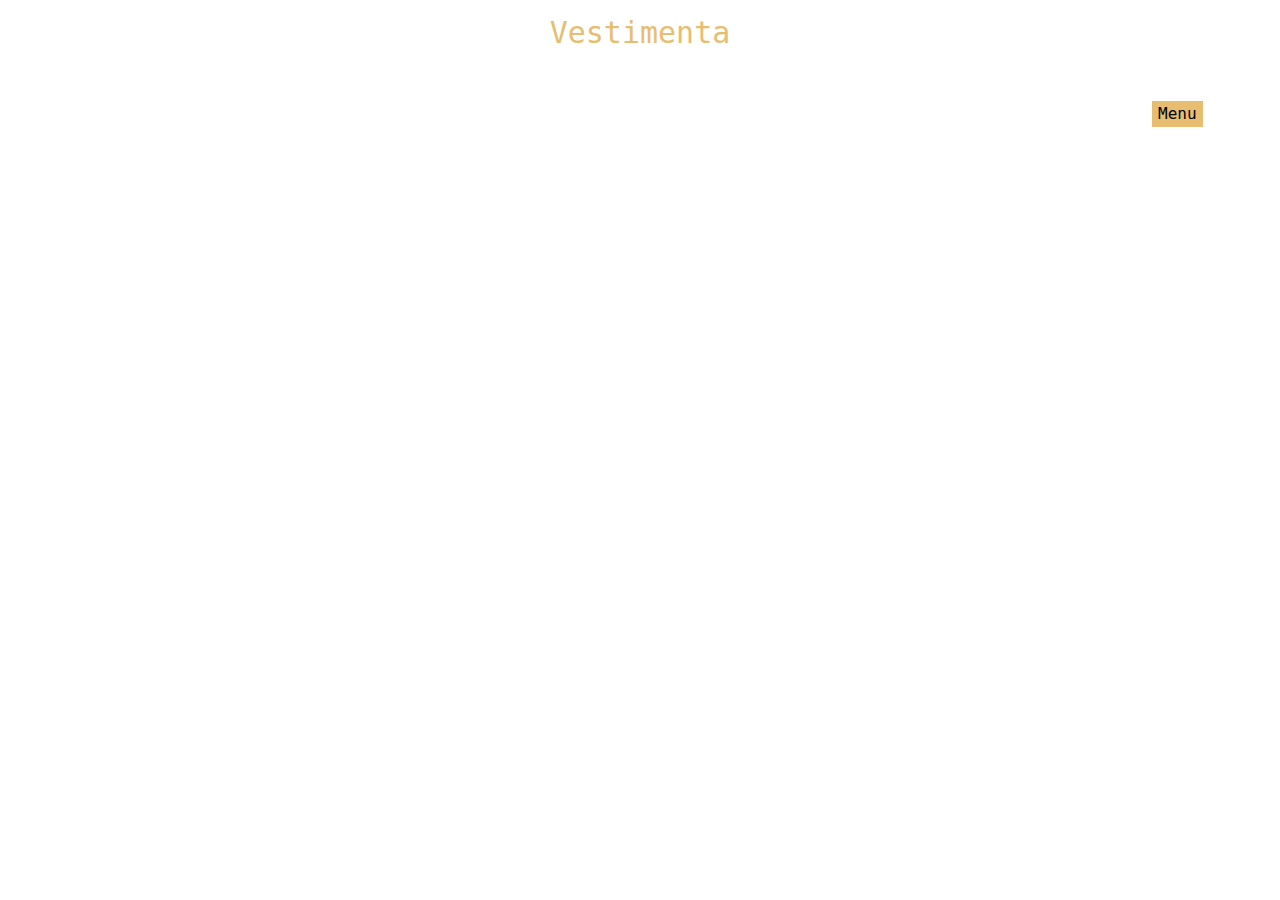
<file: indumentaria.html>
<!DOCTYPE html>
<html lang="en" >
<head>
  <meta charset="UTF-8">
  <title>Vestimenta</title>
  <link rel='stylesheet' href='https://stackpath.bootstrapcdn.com/bootstrap/4.5.0/css/bootstrap.min.css'>
<link rel='stylesheet' href='https://cdnjs.cloudflare.com/ajax/libs/OwlCarousel2/2.3.4/assets/owl.carousel.min.css'><link rel="stylesheet" href="./styleMembers.css">

</head>
<body>
  <figure class="mast__bg" style="background-image:url(https://media.discordapp.net/attachments/1086353517263982703/1087940887599906896/ForntImage_3.png)"></figure>
  <div class="gtco-testimonials">
    <h2>Vestimenta</h2>
    <a href="./index.html"><button class="custom-btn btn-14">Menu</button></a>
  </div>
</body>
</html>
</file>
<file: styleMembers.css>
body {
  margin: 0;
  width: 100%;
  font-family: "Cutive Mono", monospace;
  line-height: 1.5;
  font-weight: 400;
  font-style: normal;
  -ms-text-size-adjust: 100%;
  -webkit-text-size-adjust: 100%;
  -webkit-font-smoothing: antialiased;
  -moz-osx-font-smoothing: grayscale;
  text-rendering: optimizeLegibility;
}


.btn-14 {
  background: #E7BD70;
  border: none;
  z-index: 1;
  margin-left: 90%;

}
.btn-14:after {
  position: absolute;
  content: "";
  width: 5px;
  height: 0;
  top: 0;
  left: 0;
  z-index: -1;
  border-radius: 5px;
  background-color: #E7BD70;
  transition: all 0.3s ease;
}
.btn-14:hover {
  color: #000;
}
.btn-14:hover:after {
  top: auto;
  bottom: 0;
  height: 100%;
}
.btn-14:active {
  top: 2px;
}



.mast__bg {
  position: absolute;
  top: 0;
  left: 0;
  width: 100%;
  height: 100%;
  margin: 0;
  padding: 0;
  background-size: cover;

  
}


.gtco-testimonials {
  position: relative;
  margin-top: 15px;
}
.gtco-testimonials h2 {
  font-size: 30px;
  text-align: center;
  color: #E7BD70;
  margin-bottom: 50px;
}
.gtco-testimonials .owl-stage-outer {
  padding: 30px 0;
}
.gtco-testimonials .owl-nav {
  display: none;
}
.gtco-testimonials .owl-dots {
  text-align: center;
}
.gtco-testimonials .owl-dots span {
  position: relative;
  height: 10px;
  width: 10px;
  border-radius: 50%;
  display: block;
  background: #fff;
  border: 2px solid #E7BD70;
  margin: 0 5px;
}
.gtco-testimonials .owl-dots .active {
  box-shadow: none;
}
.gtco-testimonials .owl-dots .active span {
  background: #E7BD70;
  box-shadow: none;
  height: 12px;
  width: 12px;
  margin-bottom: -1px;
}
.gtco-testimonials .card {
  background: black;
  box-shadow: 0 8px 30px -7px #E7BD70;
  margin: 0 20px;
  padding: 0 10px;
  border-radius: 20px;
  border: 0;
}
.gtco-testimonials .card .card-img-top {
  max-width: 100px;
  border-radius: 50%;
  margin: 15px auto 0;
  box-shadow: 0 8px 20px -4px #ffffff;
  width: 100px;
  height: 100px;
}
.gtco-testimonials .card h5 {
  color: #E7BD70;
  font-size: 21px;
  line-height: 1.3;
}
.gtco-testimonials .card h5 span {
  font-size: 18px;
  color: #ffffff;
}
.gtco-testimonials .card p {
  font-size: 12px;
  color: #797979;
  padding-bottom: 15px;
}
.gtco-testimonials .active {
  opacity: 0.5;
  transition: all 0.3s;
}
.gtco-testimonials .center {
  opacity: 1;
}
.gtco-testimonials .center h5 {
  font-size: 24px;
}
.gtco-testimonials .center h5 span {
  font-size: 20px;
}
.gtco-testimonials .center .card-img-top {
  max-width: 100%;
  height: 120px;
  width: 120px;
}

@media (max-width: 767px) {
  .gtco-testimonials {
    margin-top: 20px;
  }
}
.owl-carousel .owl-nav button.owl-next, .owl-carousel .owl-nav button.owl-prev {
  outline: 0;
}
.owl-carousel button.owl-dot {
  outline: 0;
}
</file>
